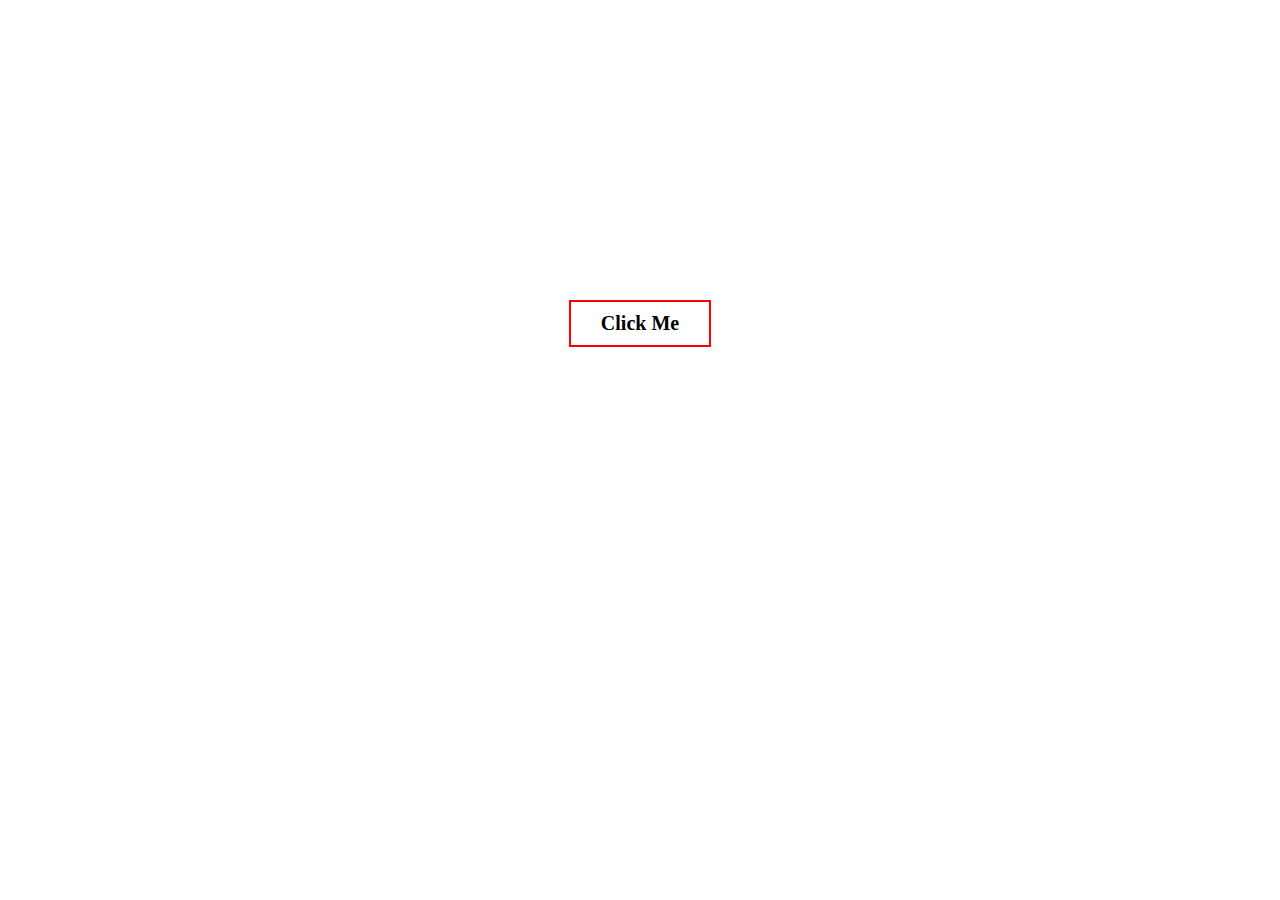
<file: after-before.html>
<!DOCTYPE html>
<html lang="en">
<head>
    <meta charset="UTF-8">
    <meta http-equiv="X-UA-Compatible" content="IE=edge">
    <meta name="viewport" content="width=device-width, initial-scale=1.0">
    <link rel="stylesheet" href="./after-before.css">
    <title>After Before</title>
</head>
<body>

   <div class="container">
    <a href="" class="my-btn">Click Me</a>

   </div>
    
</body>
</html>
</file>
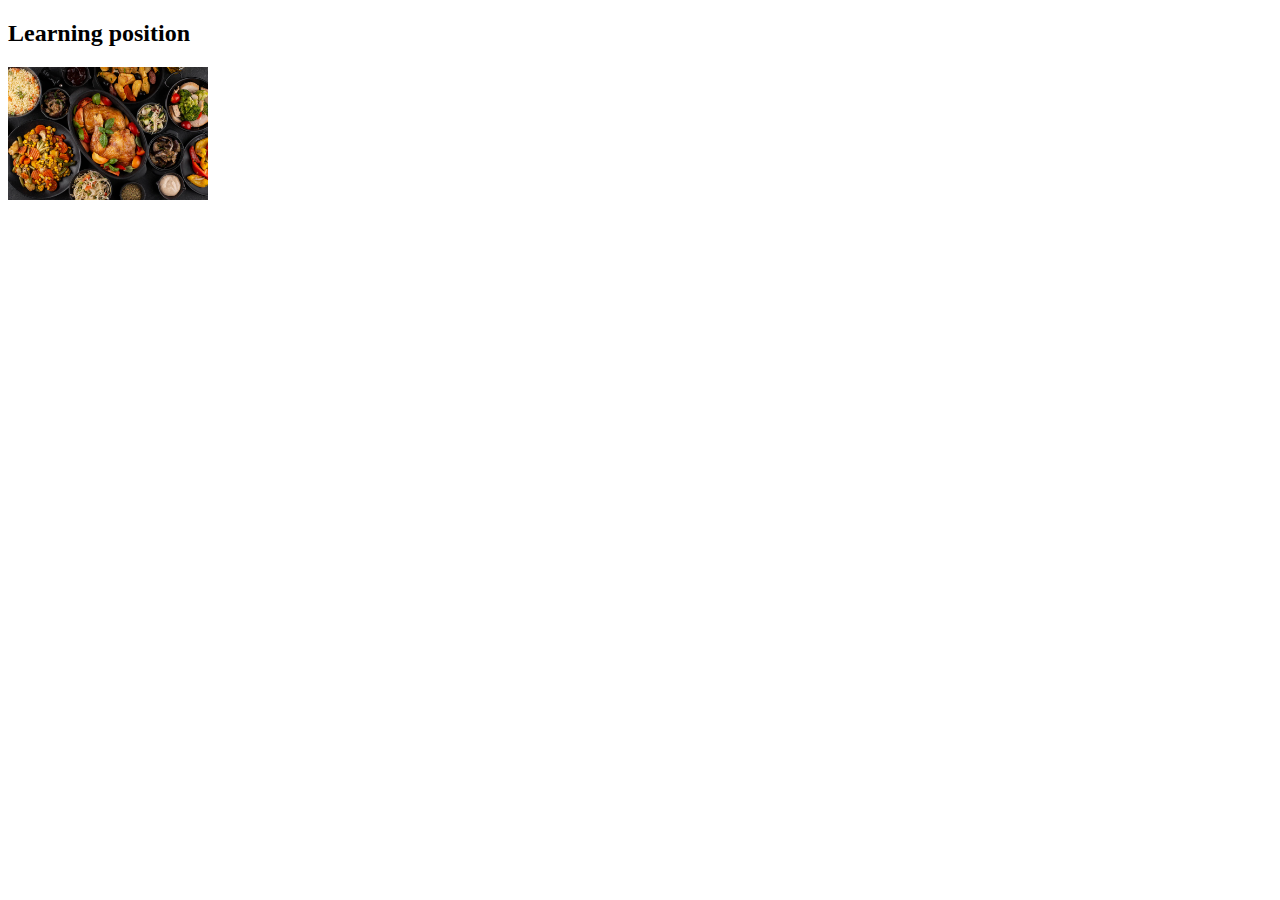
<file: position.html>
<!DOCTYPE html>
<html lang="en">
<head>
    <meta charset="UTF-8">
    <meta http-equiv="X-UA-Compatible" content="IE=edge">
    <meta name="viewport" content="width=device-width, initial-scale=1.0">
    <link rel="stylesheet" href="./position.css">
    <title>Document</title>
</head>
<body>
    <h2>Learning position</h2>
    <div class="content">
        <img style="width: 200px;" src="./images/one.png" alt="">
        <div class="overlay">

        </div>

    </div>
</body>
</html>
</file>
<file: after-before.css>
.container{
  text-align: center;
  margin-top: 300px;
}

.my-btn{
  display: inline-block;
  font-size: 20px;
  font-weight: 700;
  text-decoration: none;
  border: 2px solid red;
  padding: 10px 30px;
  color: black;
  position: relative;
  z-index: 1;
}
.my-btn, .my-btn:after{
    transition: .30s;
}
/* .my-btn:after{
    transition: .30s;
} */
.my-btn:hover{
    color: white;
    /* background: red; */
}
.my-btn:after{
    content: "";
    position: absolute;
    left: 0;
    top: 0;
    width: 100%;
    height: 50%;
    background: red;
    z-index: -1;
    opacity: 0;

}

.my-btn:hover:after{
   height: 100%;
   opacity: 1;

}
</file>
<file: position.css>
.content{
    /* margin: 100px auto; */
}
.content{
    max-width: 200px;
    position: relative;
    overflow: hidden;
}
.overlay{
    position: absolute;
    width: 100%;
    height: 100%;
    bottom: 0;
    left: 0;
    background: rgba(230, 221, 221, 0.788);
    transition: .4s;
}
.overlay{
    /* transform: rotate(0) */
    transform: translateX(100%);
}
.content:hover .overlay{
    /* transform: scale(1.1); */
    /* transform: rotate(360deg); */
    transform: translateX(0);

}
</file>
